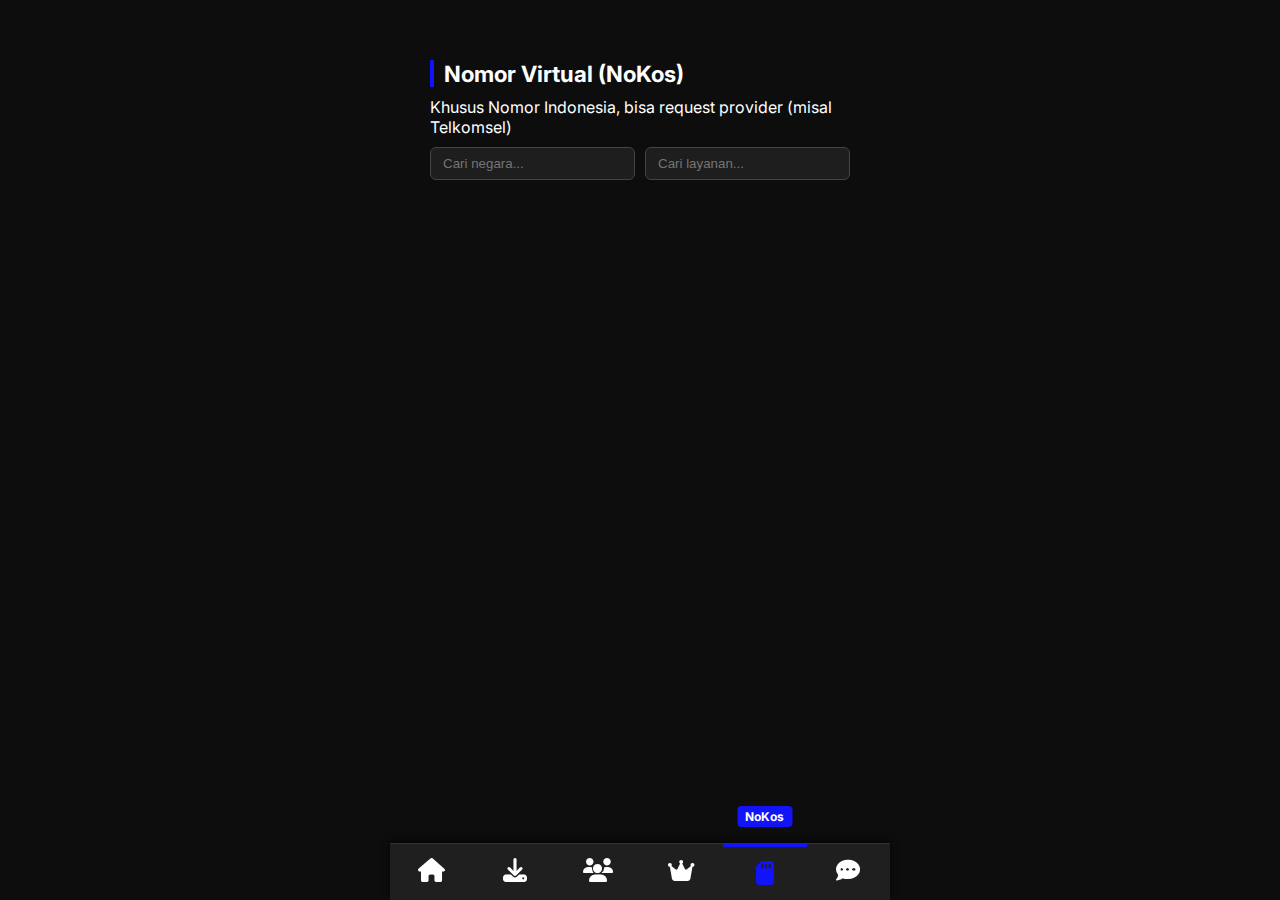
<file: apkpremium.html>
<!DOCTYPE html>
<html lang="id">
  <head>
    <meta charset="UTF-8" />
    <meta name="viewport" content="width=device-width, initial-scale=1" />
    <title>Raaan Store — NoKos</title>
    <link
      rel="stylesheet"
      href="https://cdnjs.cloudflare.com/ajax/libs/font-awesome/6.4.0/css/all.min.css"
    />
    <link
      href="https://fonts.googleapis.com/css2?family=Inter:wght@400;700&display=swap"
      rel="stylesheet"
    />
    <style>
      * {
        box-sizing: border-box;
        margin: 0;
        padding: 0;
      }
      body {
        background: #0d0d0d;
        color: #fff;
        font-family: "Inter", sans-serif;
        max-width: 500px;
        margin: 0 auto;
        padding: 20px;
        user-select: none;
        touch-action: manipulation;
      }
      .container {
        flex: 1;
        padding: 20px;
        max-width: 500px;
        margin: 0 auto;
        width: 100%;
      }
      h2 {
        margin: 20px 0 10px;
        font-size: 1.4rem;
        border-left: 4px solid #1313f9;
        padding-left: 10px;
      }
      .search-bar {
        margin: 10px 0;
        display: flex;
        gap: 10px;
      }
      .search-bar input {
        flex: 1;
        padding: 8px 12px;
        border-radius: 6px;
        border: 1px solid #444;
        background: #1e1e1e;
        color: #fff;
      }
      .country-bar {
        display: flex;
        overflow-x: auto;
        gap: 6px;
        margin: 10px 0;
        padding-bottom: 6px;
      }
      .country-bar button {
        flex: none;
        padding: 6px 10px;
        font-size: 0.85rem;
        border: none;
        border-radius: 4px;
        background: #1e1e1e;
        color: #fff;
        cursor: pointer;
        transition: background 0.2s;
        order: 0;
      }
      .country-bar button.active {
        background: #007bff;
        color: #fff;
        order: -1;
      }
      .premium-grid {
        display: grid;
        grid-template-columns: repeat(auto-fit, minmax(45%, 1fr));
        gap: 15px;
        margin-top: 15px;
      }
      .premium-item {
        background: #242323;
        border-radius: 8px;
        font-size: 0.7rem;
        padding: 12px 14px;
        opacity: 0;
        transform: translateY(20px);
        animation: slideUp 0.5s forwards;
      }
      @keyframes slideUp {
        to {
          opacity: 1;
          transform: translateY(0);
        }
      }
      .premium-item h3 {
        /* nanti warna bisa diubah lewat JS jika perlu */
        font-size: 1rem;
        margin-bottom: 8px;
      }
      .premium-price {
        display: flex;
        justify-content: space-between;
        border-top: 1px solid #333;
        margin-top: 6px;
        padding-top: 6px;
      }
      @keyframes slideUpFade {
        to {
          opacity: 1;
          transform: translateY(0);
        }
      }
      nav.navbar {
        max-width: 500px;
        margin: 0 auto;
        position: fixed;
        bottom: 0;
        left: 0;
        right: 0;
        width: 100%;
        display: flex;
        justify-content: space-around;
        background: #1f1f1f;
        border-top: 1px solid #333;
        box-shadow: 0 -2px 6px rgba(0, 0, 0, 0.7);
        color: white;
        z-index: 1000;
      }
      nav.navbar a {
        flex: 1;
        text-align: center;
        padding: 12px 0;
        color: #fff;
        font-size: 1.5rem;
        position: relative;
        transition: color 0.3s;
      }
      nav.navbar a.active,
      nav.navbar a:hover {
        color: #1313f9;
      }
      nav.navbar a.active {
        border-top: 3px solid #1313f9;
        font-weight: 700;
      }
      nav.navbar a::before {
        content: attr(title);
        position: absolute;
        bottom: 100%;
        left: 50%;
        transform: translate(-50%, -10px);
        background: #1313f9;
        color: white;
        padding: 3px 8px;
        border-radius: 4px;
        font-size: 0.75rem;
        white-space: nowrap;
        opacity: 0;
        pointer-events: none;
        transition: opacity 0.3s, transform 0.3s;
        z-index: 1001;
      }
      nav.navbar a:hover::before,
      nav.navbar a.active::before {
        opacity: 1;
        transform: translate(-50%, -20px);
        pointer-events: auto;
      }
      .loader-wrapper {
        position: fixed;
        top: 0;
        left: 0;
        width: 100vw;
        height: 100vh;
        background: rgba(18, 18, 18, 0.85);
        backdrop-filter: blur(6px);
        display: flex;
        justify-content: center;
        align-items: center;
        z-index: 9999;
      }
      .loader {
        width: 48px;
        height: 48px;
        background: #1313f9;
        transform: rotateX(65deg) rotate(45deg);
        animation: layers1 1s linear infinite alternate;
        position: relative;
      }
      .loader:after {
        content: "";
        position: absolute;
        inset: 0;
        background: rgba(255, 255, 255, 0.7);
        animation: layerTr 1s linear infinite alternate;
      }
      @keyframes layers1 {
        0% {
          box-shadow: 0 0 0 0;
        }
        100% {
          box-shadow: 20px 20px 0 -4px;
        }
      }
      @keyframes layerTr {
        0% {
          transform: translate(0, 0) scale(1);
        }
        100% {
          transform: translate(-25px, -25px) scale(1);
        }
      }
    </style>
  </head>
  <body>
    <div class="loader-wrapper" id="loader">
      <span class="loader"></span>
    </div>
    <div class="container" id="mainContent" style="display: none">
      <h2>Nomor Virtual (NoKos)</h2>
      <p>Khusus Nomor Indonesia, bisa request provider (misal Telkomsel)</p>
      <div class="search-bar">
        <input type="text" id="search-negara" placeholder="Cari negara..." />
        <input type="text" id="search-layanan" placeholder="Cari layanan..." />
      </div>
      <div class="country-bar" id="country-bar"></div>
      <div id="nokos-grid" class="premium-grid"></div>
    </div>

    <nav class="navbar" id="navMenu">
      <a href="index.html" title="Beranda"><i class="fas fa-home"></i></a>
      <a href="freeapk.html" title="Free APK"><i class="fas fa-download"></i></a>
      <a href="social.html" title="Sosial Media"><i class="fas fa-users"></i></a>
      <a href="apkpremium.html" title="Premium"><i class="fas fa-crown"></i></a>
      <a href="nokos.html" class="active" title="NoKos"><i class="fas fa-sd-card"></i></a>
      <a href="testimoni.html" title="Testimoni"><i class="fas fa-comment-dots"></i></a>
    </nav>

    <script>
      function getEffectiveCountryId(ct) {
        return ct.id === 0 ? 6 : ct.id;
      }

      document.addEventListener("DOMContentLoaded", () => {
        const loader = document.getElementById("loader");
        const mainContent = document.getElementById("mainContent");
        const inputNegara = document.getElementById("search-negara");
        const inputLayanan = document.getElementById("search-layanan");
        const countryBar = document.getElementById("country-bar");
        const grid = document.getElementById("nokos-grid");
        const blacklist = [
          "casino online",
          "game online",
          "live casino",
          "agen slot",
          "agent slot",
          "game slot",
          "slot gacor",
          "judi slot",
          "judi online",
          "judi bola",
          "live game",
          "indodax",
          "judi",
          "loker",
          "lokers",
          "loker jakarta",
          "bonus",
          "free fire",
          "makan gratis",
          "kerja online",
          "uang gratis",
          "free pulsa",
          "pulsa gratis",
        ];
        let activeCt = null;
        let allItems = [];
        let filteredItems = [];

        // load data negara + premium dari API
        fetch("https://raaan-store.vercel.app/api/premium?key=Go2NoKos4Me")
          .then((res) => res.json())
          .then(({ negara, premium }) => {
            allItems = premium;
            // negara array
            if (!Array.isArray(negara) || negara.length === 0) {
              console.error("Data negara kosong atau tidak valid");
              return;
            }

            activeCt = negara[0];
            renderCountryBar(negara);
            filterAndRender();

            loader.style.display = "none";
            mainContent.style.display = "block";
          })
          .catch((err) => {
            console.error(err);
            loader.style.display = "none";
            mainContent.style.display = "block";
            alert("Gagal memuat data, silakan refresh halaman.");
          });

        // render tombol negara
        function renderCountryBar(countries) {
          countryBar.innerHTML = "";
          countries.forEach((ct) => {
            const btn = document.createElement("button");
            btn.textContent = ct.name;
            btn.classList.toggle("active", ct === activeCt);
            btn.addEventListener("click", () => {
              if (activeCt === ct) return;
              activeCt = ct;
              setActiveCountryButton(ct);
              filterAndRender();
            });
            countryBar.appendChild(btn);
          });
        }

        function setActiveCountryButton(ct) {
          const buttons = countryBar.querySelectorAll("button");
          buttons.forEach((btn) => {
            btn.classList.toggle("active", btn.textContent === ct.name);
          });
        }

        // render item (layanan)
        function renderItems(items) {
          grid.innerHTML = "";
          items.forEach((it, idx) => {
            const div = document.createElement("div");
            div.className = "premium-item";
            div.style.animationDelay = `${idx * 100}ms`;
            div.innerHTML = `
              <h3>${it.layanan} - ${activeCt.name}</h3>
              <div class="premium-price">
                <span>Rp${new Intl.NumberFormat("id-ID").format(it.hargaJual)}</span>
              </div>
            `;
            grid.appendChild(div);
          });
        }

        // filter & render
        function filterAndRender() {
          // filter negara
          let filteredByCountry = allItems.filter(
            (it) => it.negara === activeCt.name
          );

          // filter blacklist di layanan (case insensitive)
          filteredByCountry = filteredByCountry.filter(
            (it) =>
              !blacklist.some((bad) =>
                it.layanan.toLowerCase().includes(bad.toLowerCase())
              )
          );

          // filter search negara
          const searchCt = inputNegara.value.trim().toLowerCase();
          if (searchCt) {
            filteredByCountry = filteredByCountry.filter((it) =>
              it.negara.toLowerCase().includes(searchCt)
            );
          }
          // filter search layanan
          const searchLy = inputLayanan.value.trim().toLowerCase();
          if (searchLy) {
            filteredByCountry = filteredByCountry.filter((it) =>
              it.layanan.toLowerCase().includes(searchLy)
            );
          }

          filteredItems = filteredByCountry;
          renderItems(filteredItems);
        }

        // input event
        inputNegara.addEventListener("input", () => {
          filterAndRender();
        });
        inputLayanan.addEventListener("input", () => {
          filterAndRender();
        });
      });
    </script>
  </body>
</html>
</file>
